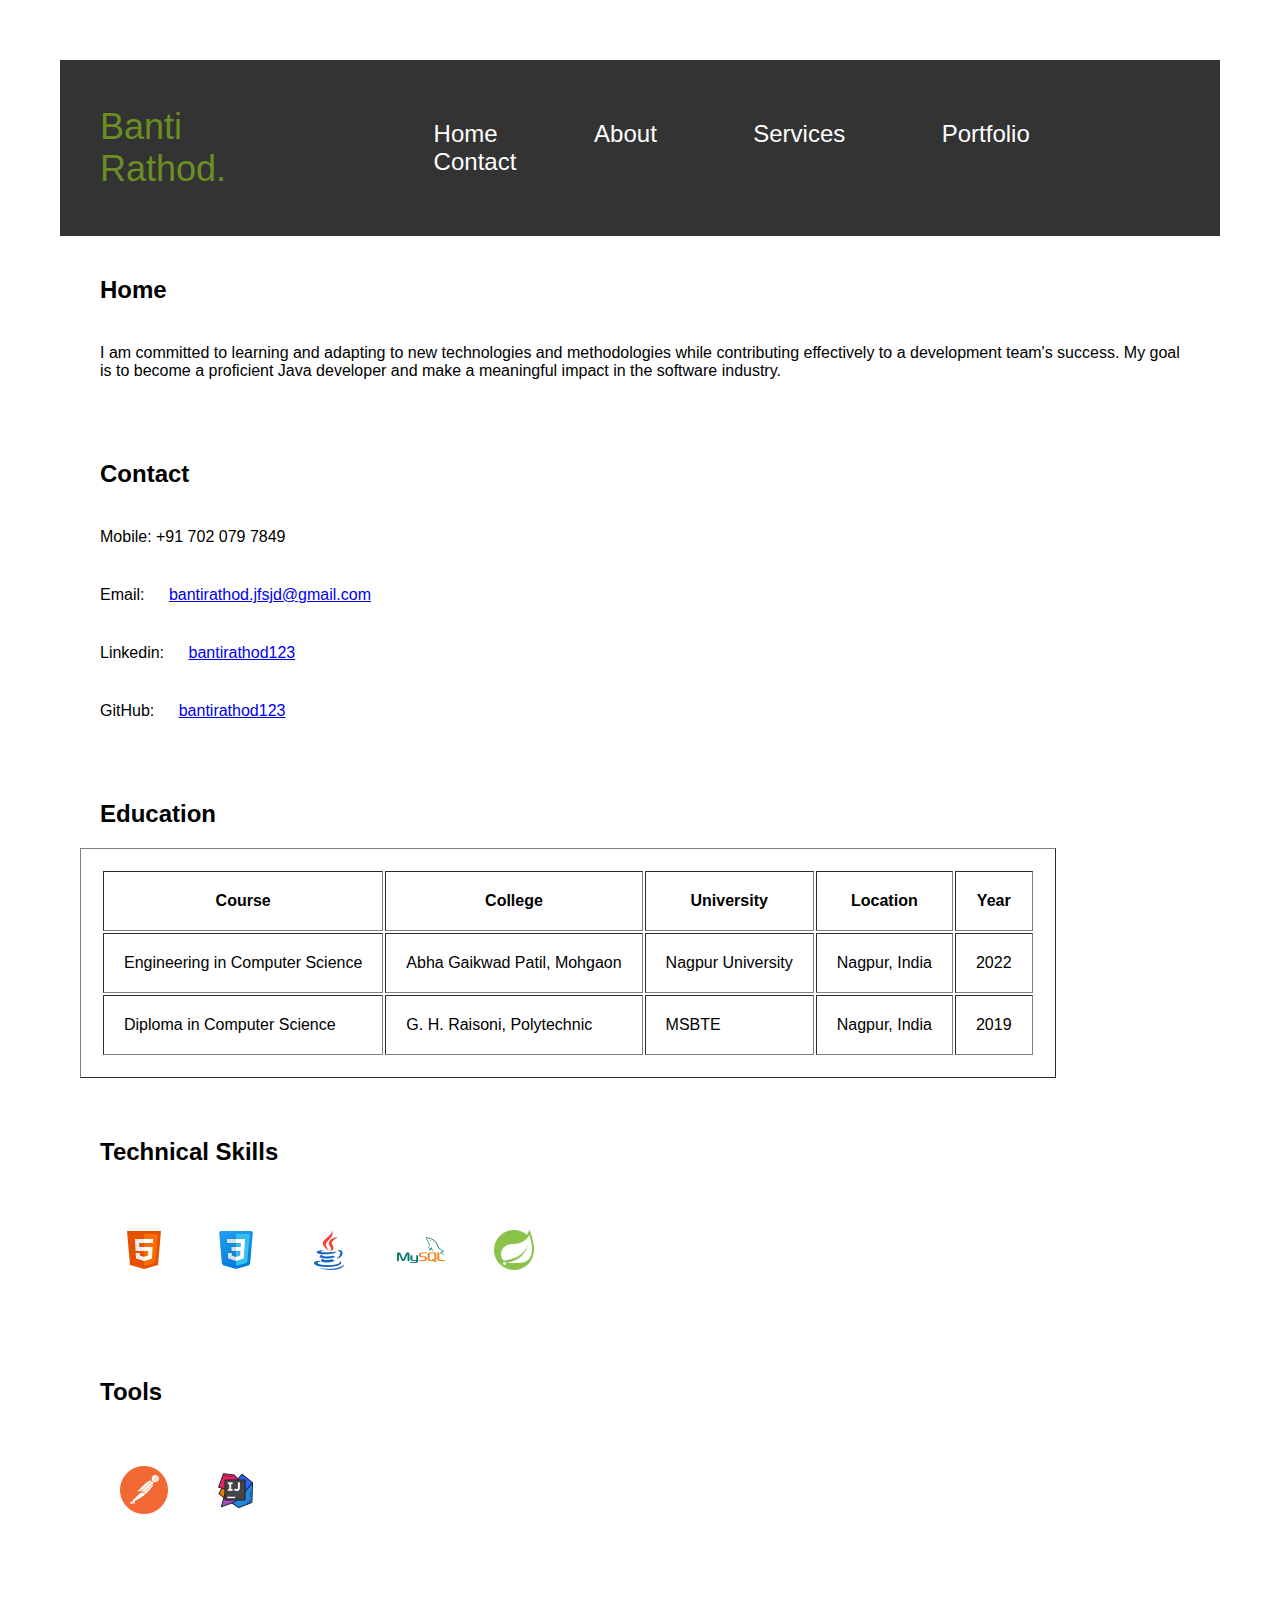
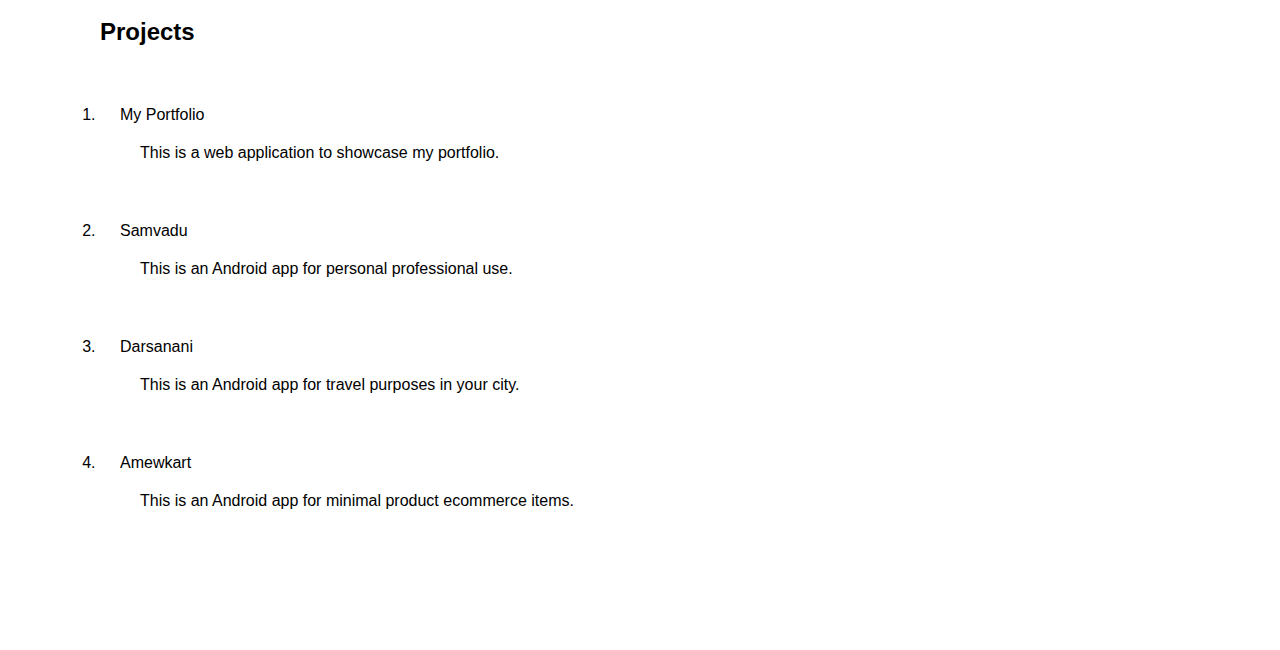
<file: index.html>
<!DOCTYPE html>
<html lang="en">
<head>
    <meta charset="UTF-8">
    <meta name="viewport" content="width=device-width, initial-scale=1.0">
    <title>Portfolio - Banti Rathod</title>
    <!-- CSS -->
    <link rel="stylesheet" href="./style.css">
</head>
<body>
    <div class="container">
        <!-- --------------- HEADER --------------- -->
        <nav id="HEADER">
            <div class="nav_logo">
                <p class="nav_name">Banti Rathod.</p>
                
            </div>
            <div class="nav_menu">
                <header>
                    <nav>
                        <ul class="nav-menu">
                            <li><a href="#">Home</a></li>
                            <li><a href="#">About</a></li>
                            <li><a href="#">Services</a></li>
                            <li><a href="#">Portfolio</a></li>
                            <li><a href="#">Contact</a></li>
                        </ul>
                    </nav>
                </header>
            </div>
        </nav>
        <!-- -------------- MAIN ---------------- -->
        <section id="home">
            <h2>Home</h2>
            <p>I am committed to learning and adapting to new technologies and methodologies while contributing effectively to a development team's success. My goal is to become a proficient Java developer and make a meaningful impact in the software industry.</p>
        </section>

        <section id="contact">
            <h2>Contact</h2>
            <p>Mobile: +91 702 079 7849</p>
            <p>Email: <a href="mailto:bantirathod.jfsjd@gmail.com">bantirathod.jfsjd@gmail.com</a></p>
            <p>Linkedin: <a href="https://www.linkedin.com/in/bantirathod123">bantirathod123</a></p>
            <p>GitHub: <a href="https://github.com/bantirathod123">bantirathod123</a></p>
        </section>

        <section id="education">
            <h2>Education</h2>
            <table border="1">
                <tr>
                    <th>Course</th>
                    <th>College</th>
                    <th>University</th>
                    <th>Location</th>
                    <th>Year</th>
                </tr>
                <tr>
                    <td>Engineering in Computer Science</td>
                    <td>Abha Gaikwad Patil, Mohgaon</td>
                    <td>Nagpur University</td>
                    <td>Nagpur, India</td>
                    <td>2022</td>
                </tr>
                <tr>
                    <td>Diploma in Computer Science</td>
                    <td>G. H. Raisoni, Polytechnic</td>
                    <td>MSBTE</td>
                    <td>Nagpur, India</td>
                    <td>2019</td>
                </tr>
            </table>
        </section>

        <section id="technical">
            <h2>Technical Skills</h2>
            <div class="skills">
                <img src="ic_html.png" alt="HTML">
                <img src="ic_css.png" alt="CSS">
                <img src="ic_java.png" alt="Java">
                <img src="ic_mysql.png" alt="MySQL">
                <img src="ic_springboot.png" alt="Spring Boot">
            </div>
        </section>

        <section id="tools">
            <h2>Tools</h2>
            <div class="tools">
                <img src="ic_postman.png" alt="Postman">
                <img src="ic_intellij_idea.png" alt="IntelliJ IDEA">
            </div>
        </section>

        <section id="projects" class="projects">
            <h2>Projects</h2>
            <ol>
                <li>My Portfolio
                    <p>This is a web application to showcase my portfolio.</p>
                </li>
                <li>Samvadu
                    <p>This is an Android app for personal professional use.</p>
                </li>
                <li>Darsanani
                    <p>This is an Android app for travel purposes in your city.</p>
                </li>
                <li>Amewkart
                    <p>This is an Android app for minimal product ecommerce items.</p>
                </li>
            </ol>
        </section>
    </div>
    
</body>
</html>
</file>
<file: style.css>
/* styles.css */

/* ----- VARIABLES ----- */
:root{
    --body-color: rgb(250, 250, 250);
    --color-white: rgb(255, 255, 255);

    --text-color-second: rgb(68, 68, 68);
    --text-color-third: rgb(30, 159, 171);

    --first-color: rgb(110, 87, 224);
    --first-color-hover: rgb(40, 91, 212);

    --second-color: rgb(110, 87, 224);
    --third-color: rgb(192, 166, 49);
    --first-shadow-color: rgba(0, 0, 0, 0.1);

}

/* ----- BASE ----- */
*{
    margin: 0;
    padding: 20px;
    box-sizing: border-box;
    font-family: 'Poppins', sans-serif;
}

/* ----- SMOOTH SCROLL ----- */
html{
    scroll-behavior: smooth;
}

.container {
    max-width: 1500px; /* Maximum width of the container */
    margin: 0 auto; /* Center the container horizontally */
    padding: 20px; /* Add some padding to the container */
}


/* Header Navigation Styles */
#HEADER {
    background-color: #333; /* Background color for the header */
    display: flex;
    justify-content: space-between;
    align-items: center;
    padding: 0px 0px;
}

.nav_logo {
    color: olivedrab;
    font-size: 36px;
}

.nav_menu ul.nav-menu {
    list-style-type: none;
    margin: 0;
    padding: 0;
}

.nav_menu ul.nav-menu li {
    display: inline;
    margin-right: 12px; /* Adjust spacing between menu items */
}

.nav_menu ul.nav-menu li:last-child {
    margin-right: 0;
}

.nav_menu ul.nav-menu li a {
    color: white;
    text-decoration: none;
    font-size: 24px;
    transition: background-color 0.3s;
}

.nav_menu ul.nav-menu li a:hover {
    background-color: #555; /* Background color on hover */
    border-radius: 5px; /* Add some border-radius for a subtle effect */
    padding: 10px 16px; /* Adjust padding on hover for a smoother transition */
}
</file>
